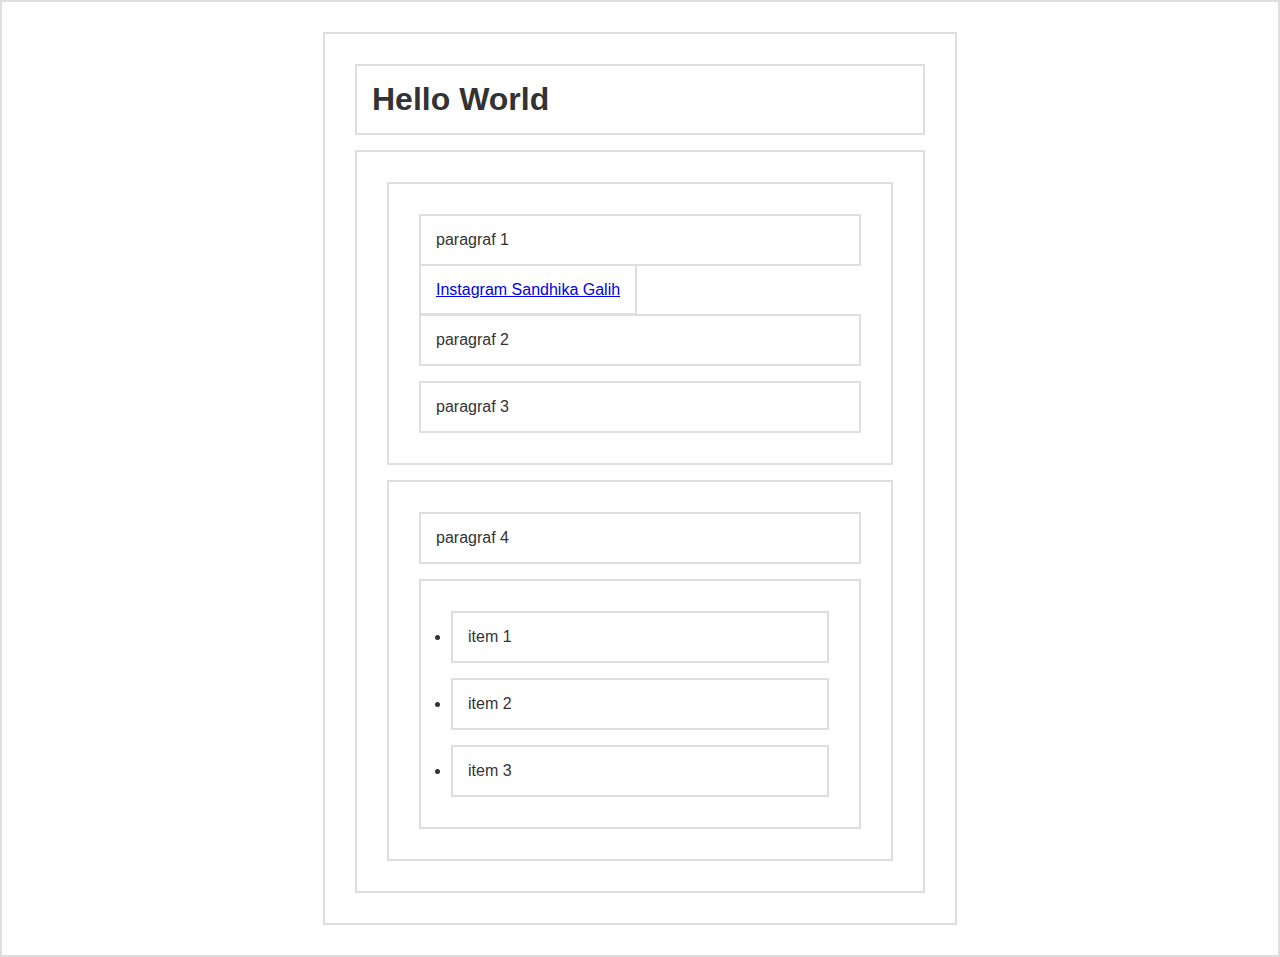
<file: index.html>
<!DOCTYPE html>
<html lang="en">
<head>
  <meta charset="UTF-8">
  <title>Dom Selection</title>
  <style>
    * { 
        border: 2px solid #dedede; 
        padding: 15px; 
        margin: 15px; 
    }

    html { 
      margin: 0;
      padding: 0;
    }

    body { 
      max-width: 600px;
      margin: 30px auto;
      font-family: sans-serif;
      color: #333;
    }

    /* #b p{
      color: green;
    } */
    
    /* section#b ul li:nth-child(2){
      background-color: red;
    } */
  </style>
</head>
<body>

  <h1 id="judul">Hello World</h1>
  <div id="container">
      <section id="a">
          <p class="p1" onclick="getVal(this)" value ="p1">paragraf 1</p>
          <a href="http://instagram.com/sandhikagalih">Instagram Sandhika Galih</a>
          <p class="p2" value ="p2">paragraf 2</p>
          <p class="p3" value ="p3">paragraf 3</p>
      </section>
      <section id="b">
          <p>paragraf 4</p>
          <ul>
              <li>item 1</li>
              <li>item 2</li>
              <li>item 3</li>
          </ul>
      </section>
  </div>

<script src="suitjawa.js"></script>
</body>
</html>
</file>
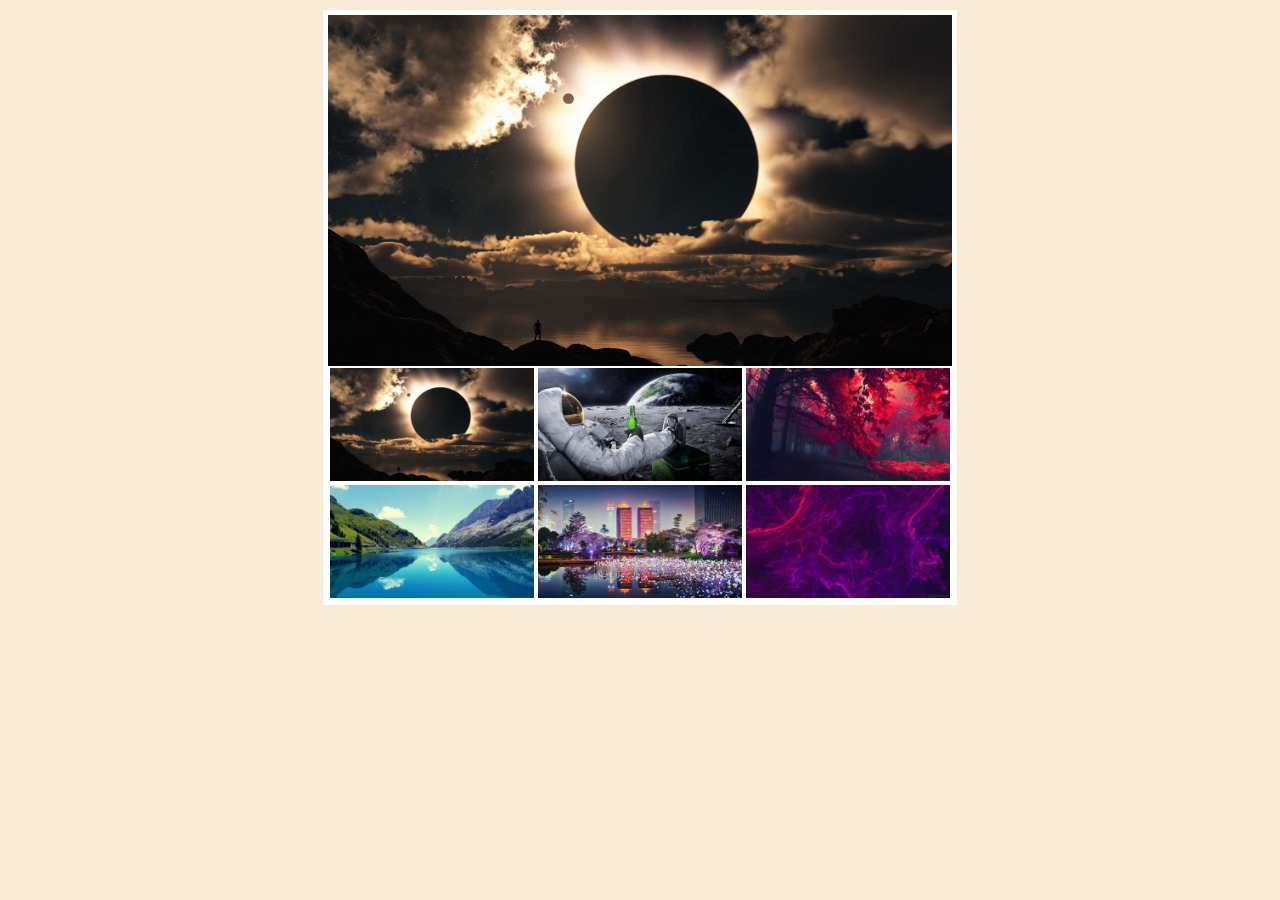
<file: lastlatihandom/index.html>
<!DOCTYPE html>
<html lang="en">
<head>
    <meta charset="UTF-8">
    <meta http-equiv="X-UA-Compatible" content="IE=edge">
    <meta name="viewport" content="width=device-width, initial-scale=1.0">
    <link rel="stylesheet" href="style.css">
    <title>Image Gallery</title>
</head>
<body>
     <div class="container">
         <img src="img/1.jpg" alt="gambar1" class="jumbo">
         <div class="thumbnail">
             <img src="img/1.jpg" class="content">
             <img src="img/2.jpg" class="content">
             <img src="img/3.jpg" class="content">
             <img src="img/4.jpg" class="content">
             <img src="img/5.jpg" class="content">
             <img src="img/6.jpg" class="content">
        </div>
     </div>
    <script src="script.js"></script>
</body>
</html>
</file>
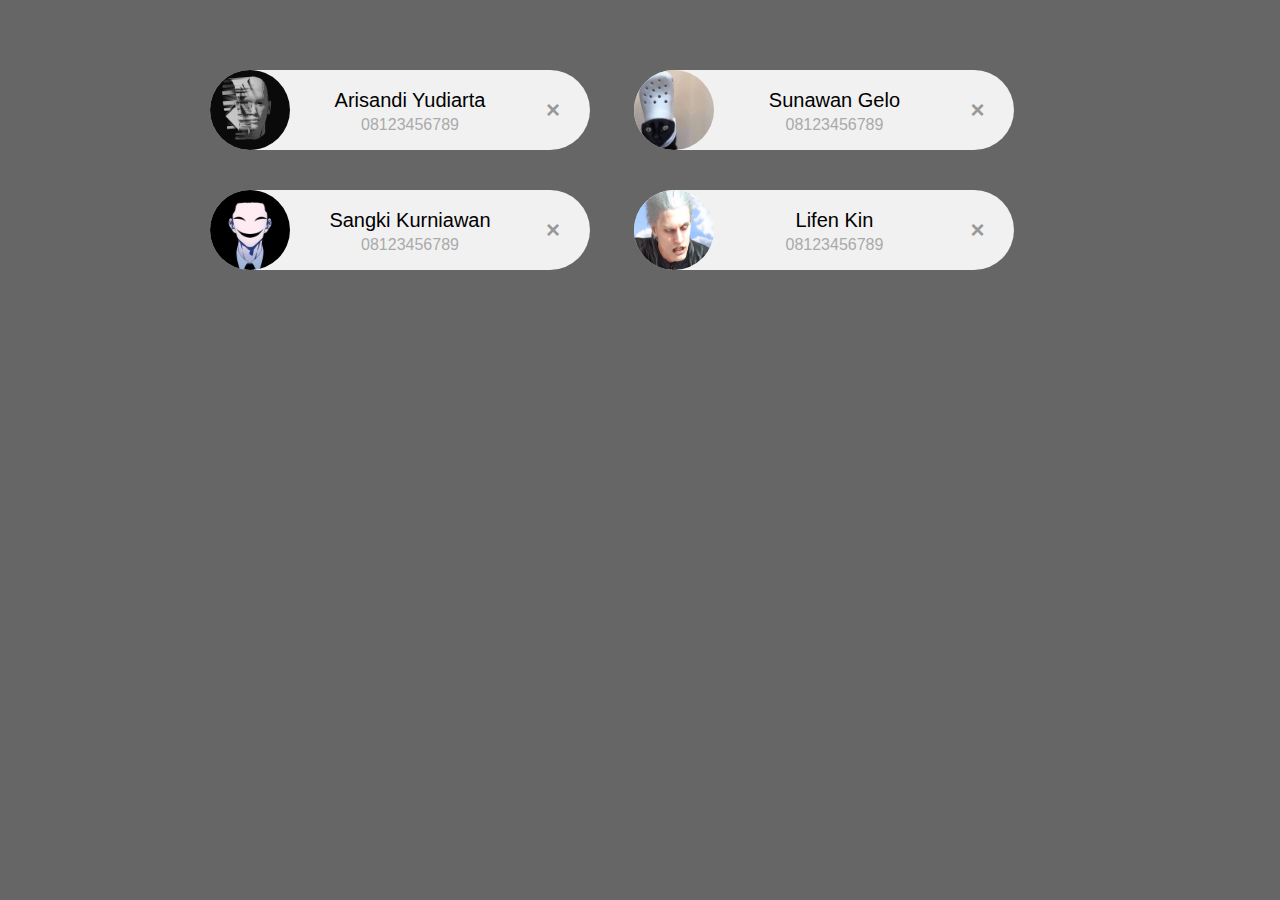
<file: traversal/index.html>
<!DOCTYPE html>
<html>
<head>
    <title>DOM Traversal</title>
    <style>
        body {
        margin: 50px;
        font-family: arial;
        background-color: #666;
        }

        .container {
            width: 900px;
            margin: auto;
        }

        .card {
            display: inline-block;
            width: 220px;
            padding: 0 80px;
            height: 80px;
            font-size: 16px;
            line-height: 80px;
            border-radius: 40px;
            background-color: #f1f1f1;
            margin: 20px;
            position: relative;
            text-align: center;
        }

        .card img {
            float: left;
            margin: 0 10px 0 -80px;
            height: 80px;
            width: 80px;
            border-radius: 50%;
            position: relative;
        }

        .card a{
            text-decoration: none;
        }

        .card .nama, .card .telp {
            display: block;
            line-height: 20px;
            padding: 0 5px;
        }

        .card .nama {
            margin-left: 20px;
            margin-top: 20px;
            font-size: 20px;
        }

        .card .telp {
            margin-left: 20px;
            margin-top: 5px;
            font-size: 16px;
            color: #aaa;
        }

        .card .close {
            font-size: 24px;
            font-weight: bold;
            color: #999;
            position: absolute;
            top: 0;
            right: 30px;
            cursor: pointer;
        }

        .card:hover .close {
            color: red;
        }
    </style>
</head>
<body>
    <div class="container">
        <div class="card">
            <img src="2.jpg" width="96" height="96">
            <span class="nama">Arisandi Yudiarta</span>
            <span class="telp">08123456789</span>
            <span class="close">×</span>
        </div>
        <div class="card">
            <img src="1.jpg" width="96" height="96">
            <span class="nama">Sunawan Gelo</span>
            <span class="telp">08123456789</span>
            <span class="close">×</span>
        </div> 
        <div class="card">
            <img src="3.jpg" width="96" height="96">
            <span class="nama">Sangki Kurniawan</span>
            <span class="telp">08123456789</span>
            <span class="close">×</span>
        </div> 
        <div class="card">
            <img src="4.png" width="96" height="96">
            <span class="nama">Lifen Kin</span>
            <span class="telp">08123456789</span>
            <span class="close">×</span>
        </div>  
    </div>
    <script src="script.js"></script>
</body>
</html>
</file>
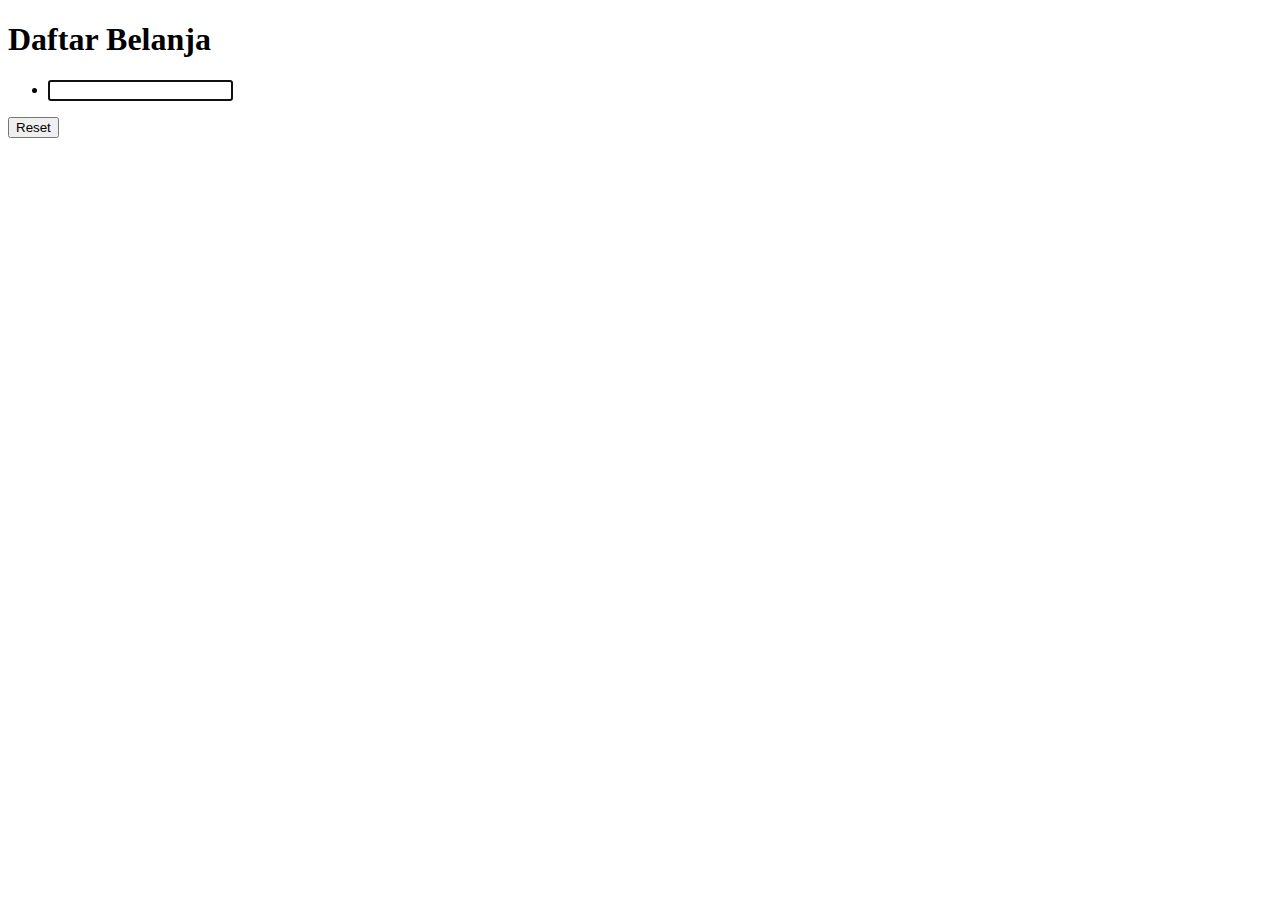
<file: kuliah.html>
<!DOCTYPE html>
<html lang="id">
<head>
    <meta charset="UTF-8">
    <meta http-equiv="X-UA-Compatible" content="IE=edge">
    <meta name="viewport" content="width=device-width, initial-scale=1.0">
    <title>Document</title>
</head>
<body>
    <header>
        <h1>Daftar Belanja</h1>
    </header>
    <main>
        <ul>
            <li><input type="text" id="barang" autofocus></li></ul>
        <button id='reset'>Reset</button>
    </main>
    <script src="domkuliah.js"></script>
</body>
</html>
</file>
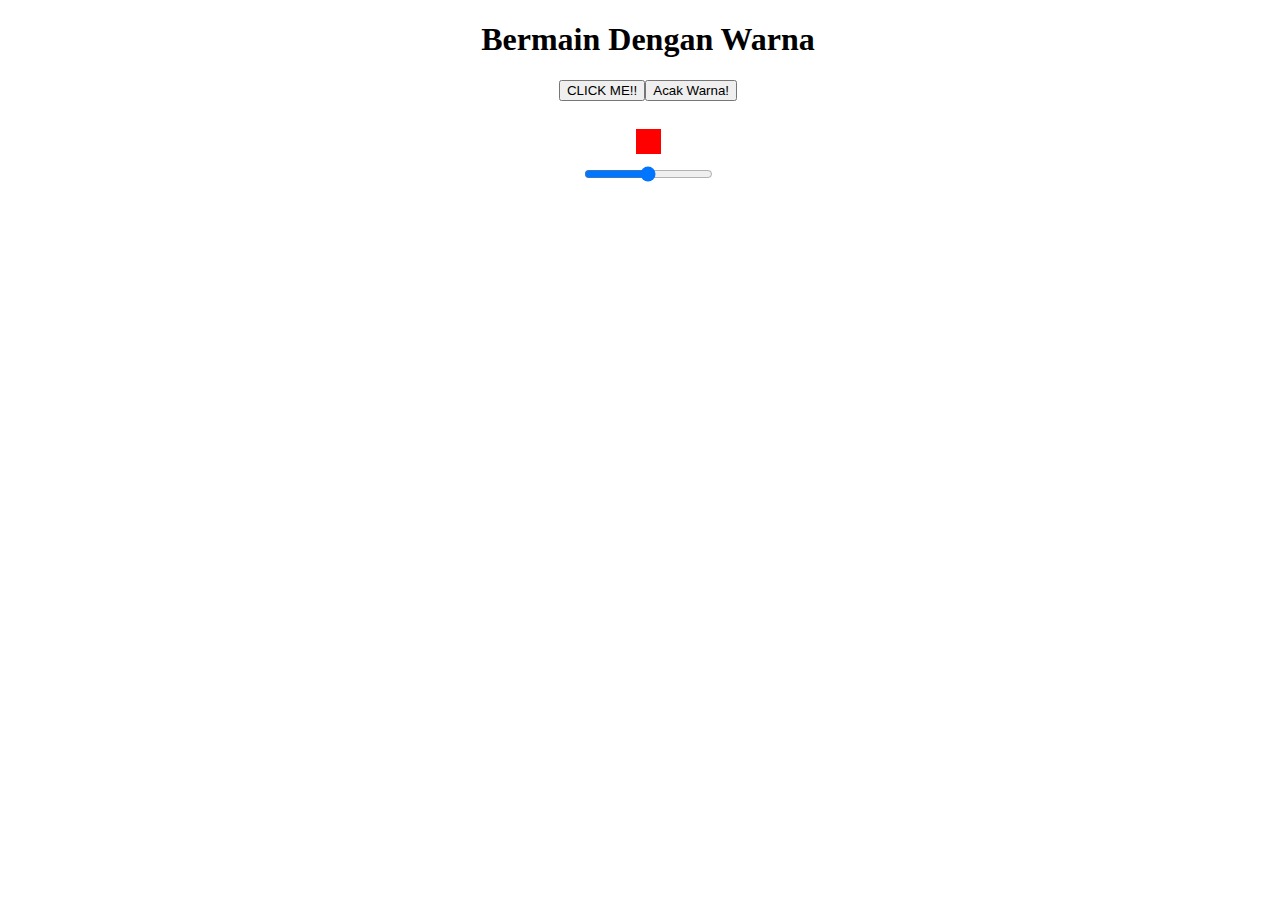
<file: latihandom1.html>
<!DOCTYPE html>
<html lang="id">
<head>
    <meta charset="UTF-8">
    <meta http-equiv="X-UA-Compatible" content="IE=edge">
    <meta name="viewport" content="width=device-width, initial-scale=1.0">
    <title>Latihan DOM I</title>
    <style>
        html, body{
            width: 100%;
            height: 100%;
        }
        body{
            text-align: center;
        }

        .color{
            background-color: antiquewhite;
        }

        .tcolor{
            color: aqua;
        }

        .kotak{
            width: 25px;
            height: 25px;
            margin: 10px auto;
        }

        .merah{
            background-color: red;
        }
    </style>
</head>
<body>
    <h1>Bermain Dengan Warna</h1>
    <button type="button">CLICK ME!!</button>

    <br><br>

    <div class="kotak merah"></div>
    <input type="range" name="sMerah" min="0" max="255">



<script>
    const btn = document.querySelector('button');
    btn.addEventListener('click', function(){
        // document.body.style.backgroundColor = 'lightblue';

        // document.body.setAttribute('class', 'color');

        document.body.classList.toggle('color');
    })

    const newBtn = document.createElement('button');
    const textBtn = document.createTextNode('Acak Warna!');
    
    newBtn.appendChild(textBtn);
    newBtn.setAttribute('type', 'button');
    btn.after(newBtn);

    newBtn.addEventListener('click', function(){
        const r = Math.round(Math.random() * 255 + 1);
        const g = Math.round(Math.random() * 255 + 1);
        const b = Math.round(Math.random() * 255 + 1);
        document.body.style.backgroundColor = ('rgb('+ r +','+ g +','+ b +')');
    })

    //Range Slider

    const sMerah = document.querySelector('input[name = sMerah');
    sMerah.addEventListener('change', function(){
        const r = sMerah.value;
        document.body.style.backgroundColor = ('rgb('+ r +','+ g +','+ b +')');
    })

    // Cursor movement color change

    document.body.addEventListener('mousemove', function(e){
        //posisi mouse (posisi x dan y)
        // e.clientX;
        // e.clientY;
        //ukuran browser (cek pakai window. bukan document.)
        // window.innerWidth
        // window.innerHeight

        //karena cuma ada 2 sumbu jadi value blue ditetapkan
        const xPos = Math.round((event.clientX / window.innerWidth) * 255);
        const yPos = Math.round((event.clientY / window.innerHeight) * 255);

        document.body.style.backgroundColor = 'rgb('+ xPos +','+ yPos +',100)';

    })
</script>
</body>
</html>
</file>
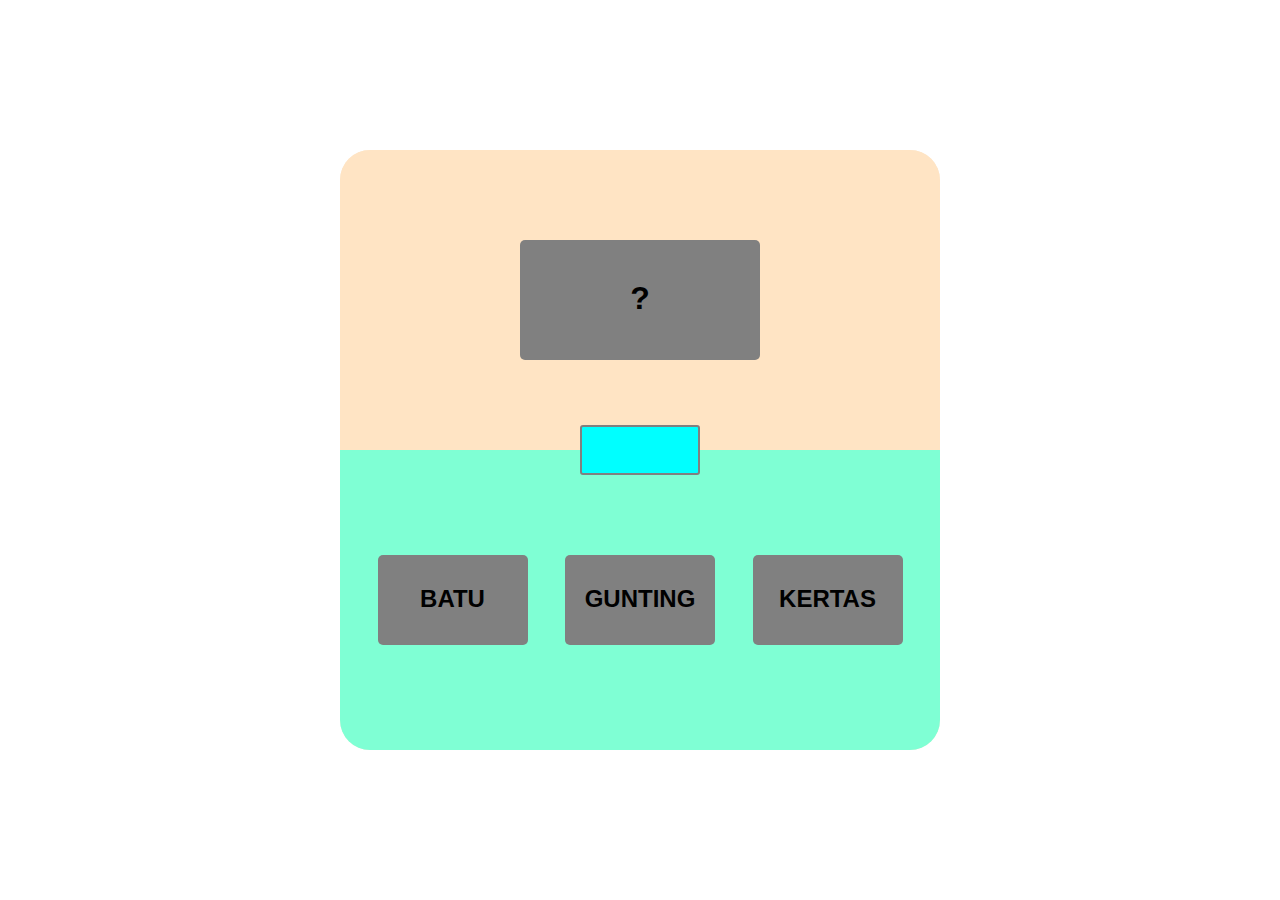
<file: uisuwitjawa.html>
<!DOCTYPE html>
<html lang="en">
<head>
    <meta charset="UTF-8">
    <meta http-equiv="X-UA-Compatible" content="IE=edge">
    <meta name="viewport" content="width=device-width, initial-scale=1.0">
    <title>Document</title>
    <style>
        *{
            padding: 0;
            margin: 0;
            box-sizing: border-box;
            font-family: -apple-system, BlinkMacSystemFont, 'Segoe UI', Roboto, Oxygen, Ubuntu, Cantarell, 'Open Sans', 'Helvetica Neue', sans-serif;
        } 

        html, body{
            width: 100%;
            height: 100%;
        }

        body{
            display: grid;
            place-items: center;
        }

        .wrap{
            background-color: antiquewhite;
            width: 600px;
            height: 600px;
            position: relative;
            overflow: hidden;
            border-radius: 30px;
        }

        .player, .com{
            width: 100%;
            height: 50%;
            display: flex;
            justify-content: space-evenly;
            align-items: center;
        }

        .player{
            background-color: aquamarine;
        }

        .com{
            background-color: bisque;
        }

        .batu, .gunting, .kertas{
            width: 25%;
            height: 30%;
            background-color: gray;
            text-align: center;
            padding-top: 30px;
            box-sizing: border-box;
            border-radius: 5px;
        }

        .optcom{
            width: 40%;
            height: 40%;
            background-color: gray;
            text-align: center;
            padding-top: 40px;
            box-sizing: border-box;
            border-radius: 5px;
            text-transform: uppercase;
        }

        .info{
            width: 120px;
            height: 50px;
            background-color: aqua;
            border-radius: 3px;
            border: 2px solid gray;
            position: absolute;
            top: 50%;
            left: 50%;
            transform: translate(-50%,-50%);

            text-align: center;
            padding-top: 10px;
        }

    </style>
</head>
<body>
    <div class="wrap">
        <div class="info"></div>
        <div class="com">
            <div class="optcom"><h1>?</h1></div>
        </div>
        <div class="player">
            <div class="batu"><h2>BATU</h2></div>
            <div class="gunting"><h2>GUNTING</h2></div>
            <div class="kertas"><h2>KERTAS</h2></div>
        </div>
    </div>
    

<script src="suitjawa.js"></script>
</body>
</html>
</file>
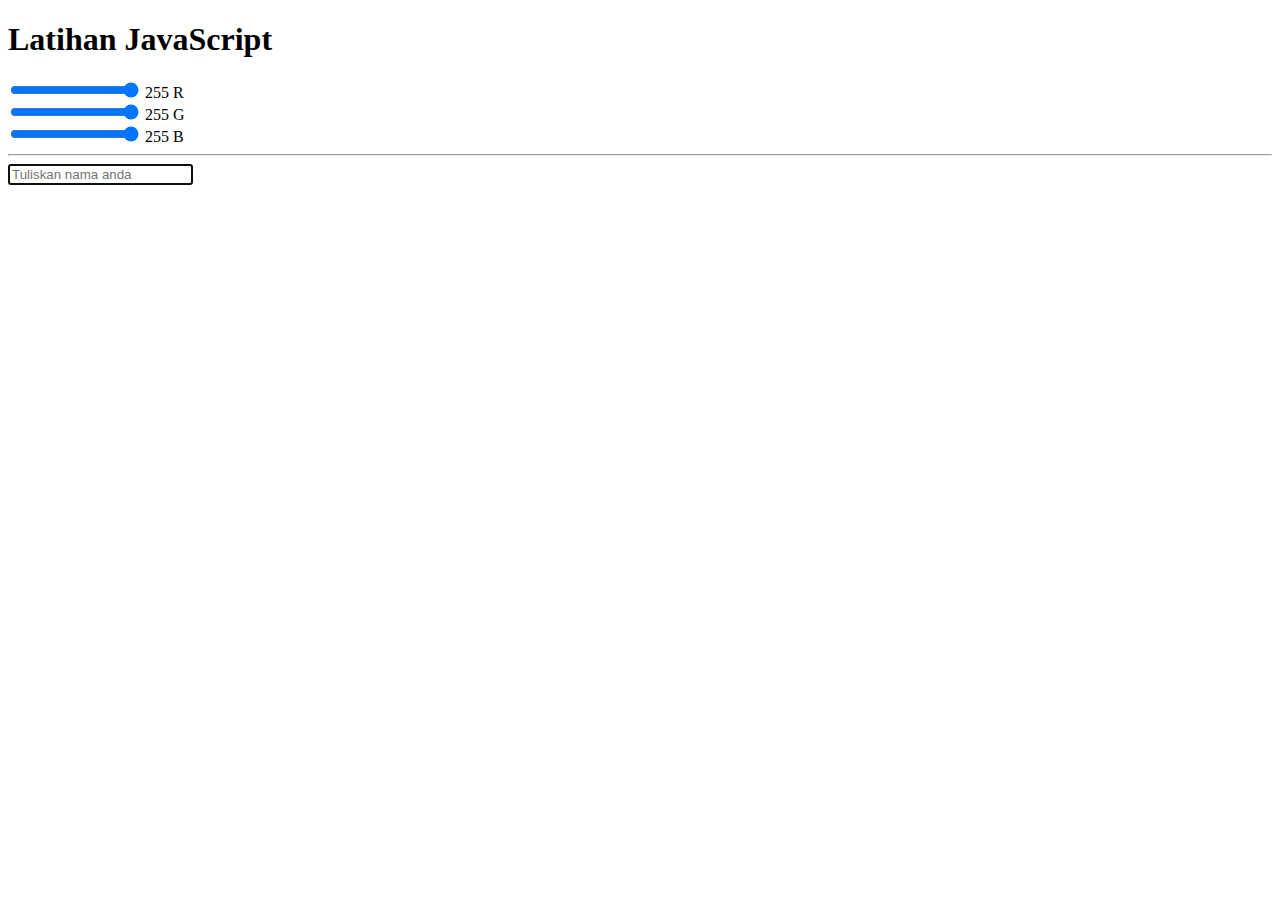
<file: kampus/latihanjs.html>
<!DOCTYPE html>
<html lang="id">
<head>
  <meta charset="UTF-8">
  <title>Latihan JS</title>
  <style>
    body {
      background-color: rgb(255, 255, 255);
    }
  </style>
</head>
<body>
  <h1>Latihan JavaScript</h1>
  

  <div><input id="idR" type="range" oninput="chBgColor(this)" value="255"  max="255"> <span>255</span> R</div>
  <div><input id="idG" type="range" oninput="chBgColor(this)" value="255"  max="255"> <span>255</span> G</div>
  <div><input id="idB" type="range" oninput="chBgColor(this)" value="255"  max="255"> <span>255</span> B</div>
  
  <hr>
  <input oninput="salam(this, 'Siang')" type="text" placeholder="Tuliskan nama anda" autofocus>
  <p id="output"></p>
  <script>
    function chBgColor(input) {
      var vR = document.getElementById('idR').value;
      var vG = document.getElementById('idG').value;
      var vB = document.getElementById('idB').value;
      var input = el.value;

      el.nextElementSibling.innerHTML = val;
      document.body.style.backgroundColor = 'rgb('+vR+','+vG+','+vB+')';
    }

    function salam(el, waktu) {
      var nama = el.value;
      var ePar = document.getElementById('output');

      if(nama.trim()=='') {
        ePar.innerHTML = '';
      } else {
        ePar.innerHTML = 'Selamat ' + waktu + ', ' + nama;
      }

      // console.log(el);
    }
  </script>
</body>
</html>
</file>
<file: lastlatihandom/style.css>
*{
    margin: 0;
    padding: 0;
    line-height: 0;
}

body{
    background-color: antiquewhite;
    text-align: center;
}

.container{
    width: 624px;
    /* background-color: aliceblue; */
    margin: 10px auto;
    border: 5px solid white;
    overflow: auto;
}

.jumbo{
    width: 624px;
    height: 351px;
}

.content{
    width: 208px;
    height: 117px;
    float: left;
    border: 2px solid white;
    box-sizing: border-box;
}

.content:hover{
    opacity: 0.7;
    transition: .5s;
    cursor: pointer;
}

@keyframes fadeIn{
    to{
        opacity: 1;

    }
}

.fade{
    opacity: 0;
    animation: fadeIn .5s forwards;
}

.aktif{
    opacity: .7;
}
</file>
